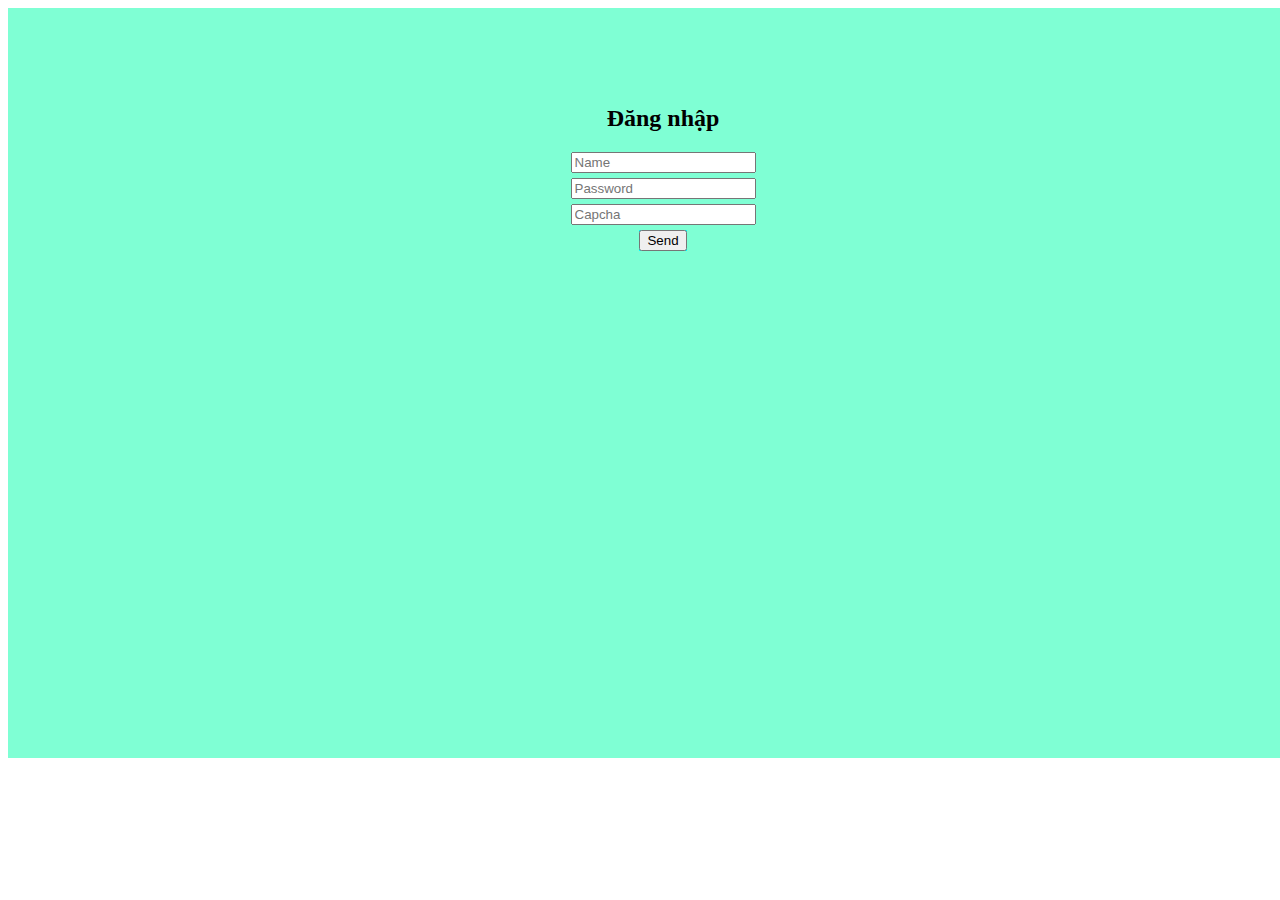
<file: index2.html>
<!DOCTYPE html>
<html lang="en">
<head>
    <meta charset="UTF-8">
    <meta http-equiv="X-UA-Compatible" content="IE=edge">
    <meta name="viewport" content="width=device-width, initial-scale=1.0">
    <link rel="stylesheet" href="style2.css">
    <title>Document</title>
</head>
<body>
    <div class="a">
        <div class="log">
            <div class="login"><b><h2>Đăng nhập</h2></b></div>
            <div class="name"><form action=""><input placeholder="Name" type="text"></form></div>
            <div class="mk"><form action=""><input placeholder="Password" type="password"></form></div>
            <div class="xn"><form action=""><input placeholder="Capcha" type="text"></form></div>
            <div class="nut"><button>Send</button></div>
        </div>
    </div>

    
    

    
</body>
</html>
</file>
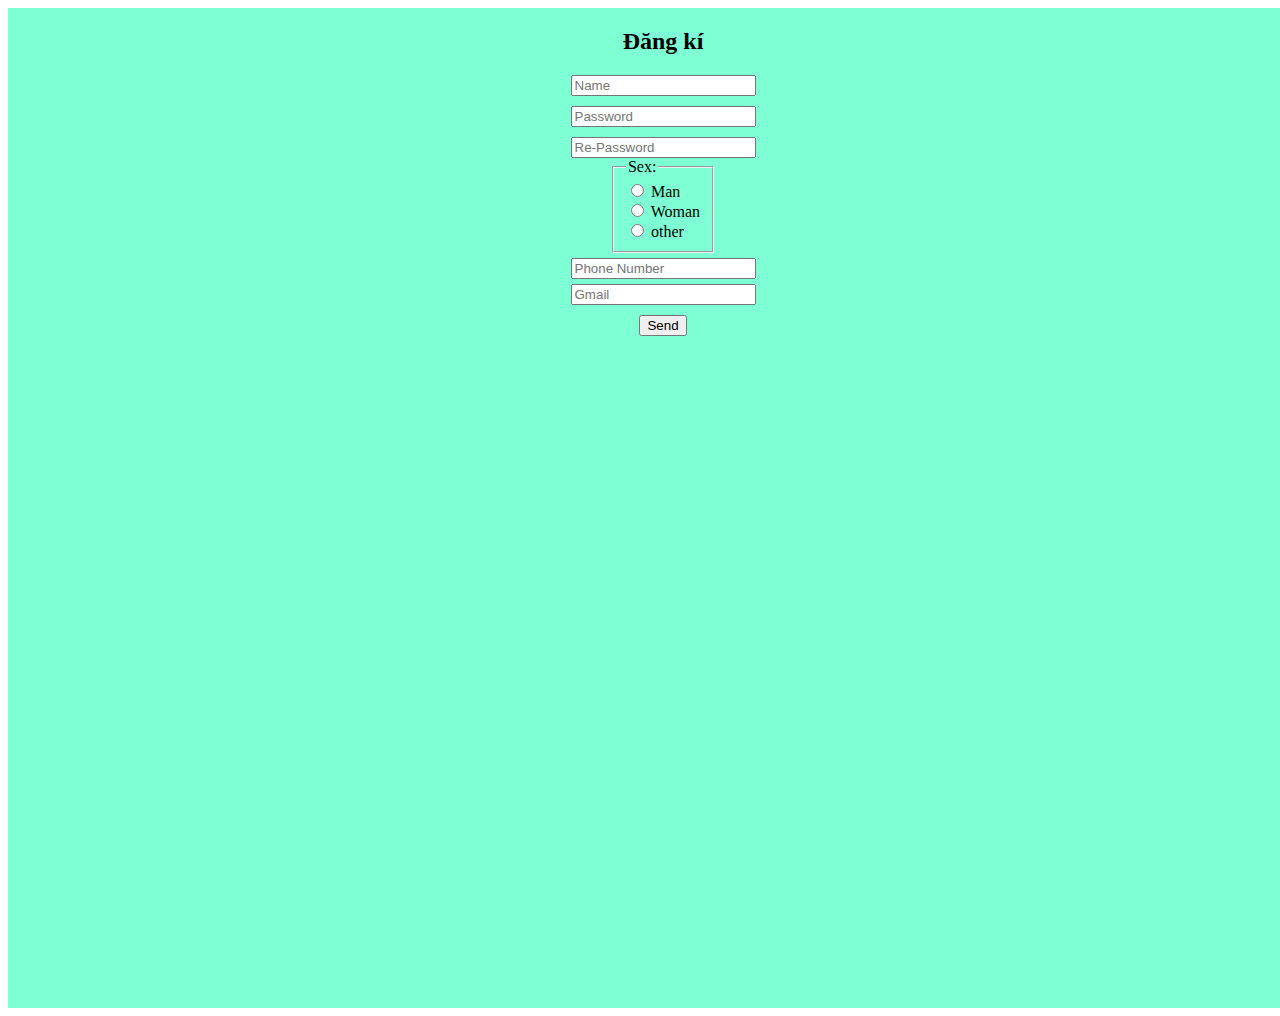
<file: index3.html>
<!DOCTYPE html>
<html lang="en">
<head>
    <meta charset="UTF-8">
    <meta http-equiv="X-UA-Compatible" content="IE=edge">
    <meta name="viewport" content="width=device-width, initial-scale=1.0">
    <link rel="stylesheet" href="style3.css">
    <title>Document</title>
</head>
<body>
    
    <div class="log">
        <div class="log1"><b><h2>Đăng kí</h2></b></div>
        <div class="name"><form action=""><input placeholder="Name" type="text"></form></div>
        <div class="mk"><form action=""><input placeholder="Password" type="password"></form></div>
        <div class="remk"><form action=""><input placeholder="Re-Password" type="password"></form></div>
        <!-- <div class="gt"><b>Sex</b></div> -->
        <fieldset class="gt">
            <legend>Sex:</legend>
            <input type="radio" name="gender" id="male" value="male">
        
            <label for="male">Man</label><br>
            
            <input type="radio" name="gender" id="female" value="female">
           
            <label for="female">Woman</label><br>
           
            <input type="radio" name="gender" id="other" value="other">
            
            <label for="other">other</label><br>
           

        </fieldset>
        

        <!-- <div><form action=""><input type="radio">Man</form></div>
        <div><form action=""><input type="radio">who man</form></div> -->
        <div class="sdt"><form action=""><input placeholder="Phone Number" type="text"></form></div>
        <div class="gmail"><form action=""><input placeholder="Gmail" type="text"></form></div>
        <div class="nut"><button>Send</button></div>
        
    </div>
</body>
</html>
</file>
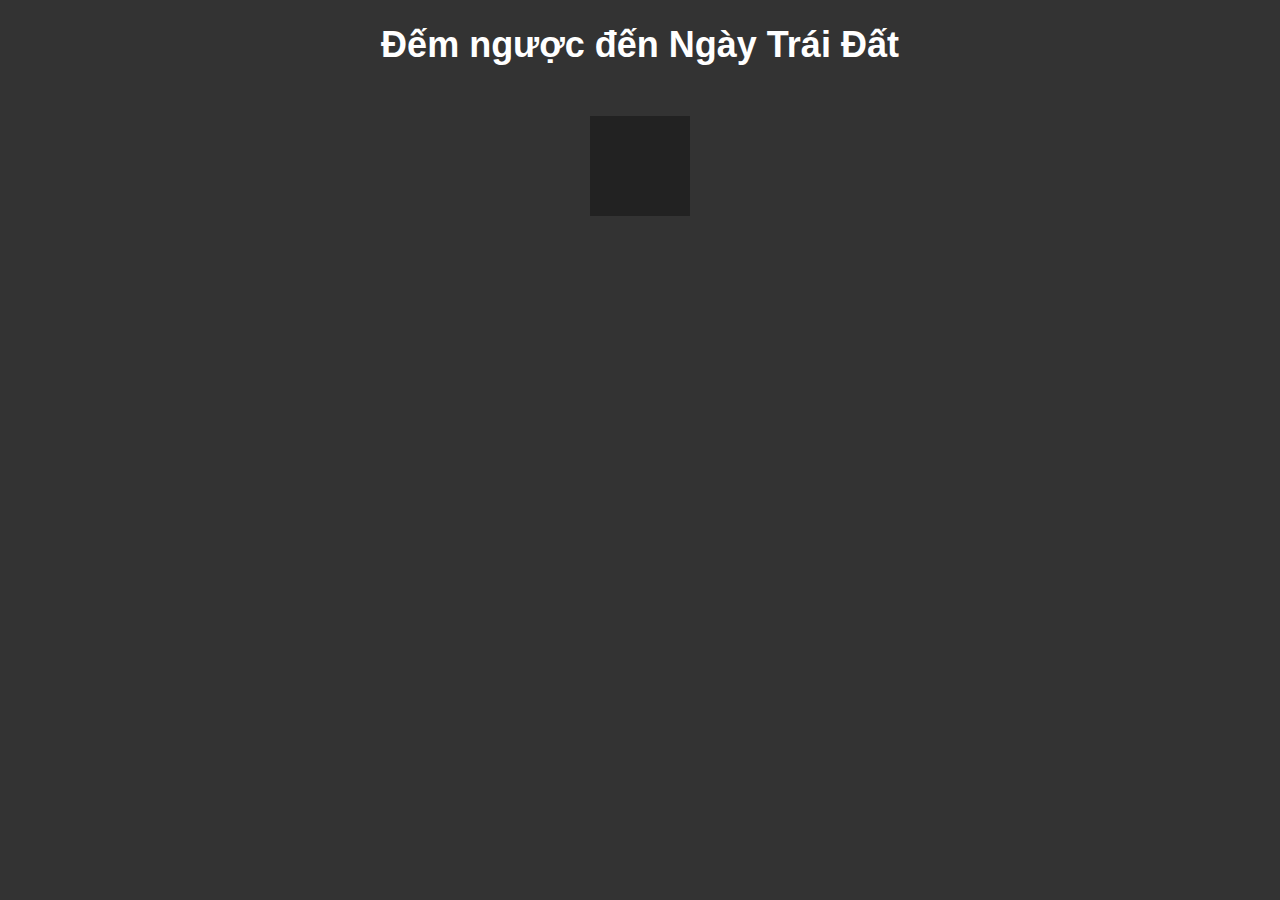
<file: index4.html>
<!DOCTYPE html>
<html lang="en">
<head>
    <meta charset="UTF-8">
    <meta http-equiv="X-UA-Compatible" content="IE=edge">
    <meta name="viewport" content="width=device-width, initial-scale=1.0">
    <link rel="stylesheet" href="style4.css">
    <title>Document</title>
</head>
<body>
    <div class="countdown-container">
        <h1 class="countdown-heading">Đếm ngược đến Ngày Trái Đất</h1>
        <div id="countdown" class="countdown-timer"></div>
      </div>
      <script src="app.js"></script>
</body>
</html>
</file>
<file: style2.css>
.a{
    display: flex;
    flex-direction: column;
    align-items: center;
    width: 1310px;
    /* justify-content: center; */
    height: 750px;
    background-color: aquamarine;
}

.log{
    display: flex;
    flex-direction: column;
    background-color: aquamarine   ;
    width: 300px;
    height: 200px;
    align-items: center;
    justify-content: center;
    margin-top: 60px;
   
}
.nut{
    display: flex;
    background-color: aqua;
    color: black;
    margin-top: 5px;
    cursor: pointer;
}
.name{
    margin-bottom: 5px;
    
}
.xn{
    margin-top: 5px;
}
</file>
<file: style3.css>
.log{
    display: flex;
    flex-direction: column;
    align-items: center;
    width: 1310px;
    
    height: 1000px;
    background-color: aquamarine;
    
}

.name{
    margin-bottom: 10px;
}
.mk{
    margin-bottom: 10px;
}
.sdt{
    margin-top: 5px;

}
.nut{
    margin-top: 10px;
}
.gmail{
    margin-top: 5px;
}
</file>
<file: style4.css>
body {
    background-color: #333;
    color: #fff;
    font-family: Arial, sans-serif;
  }
  
  .countdown-container {
    max-width: 600px;
    margin: 0 auto;
    text-align: center;
  }
  
  .countdown-heading {
    font-size: 36px;
    margin-bottom: 50px;
  }
  
  .countdown-timer {
    background-color: #222;
    padding: 50px;
    font-size: 48px;
    display: inline-block;
  }
</file>
